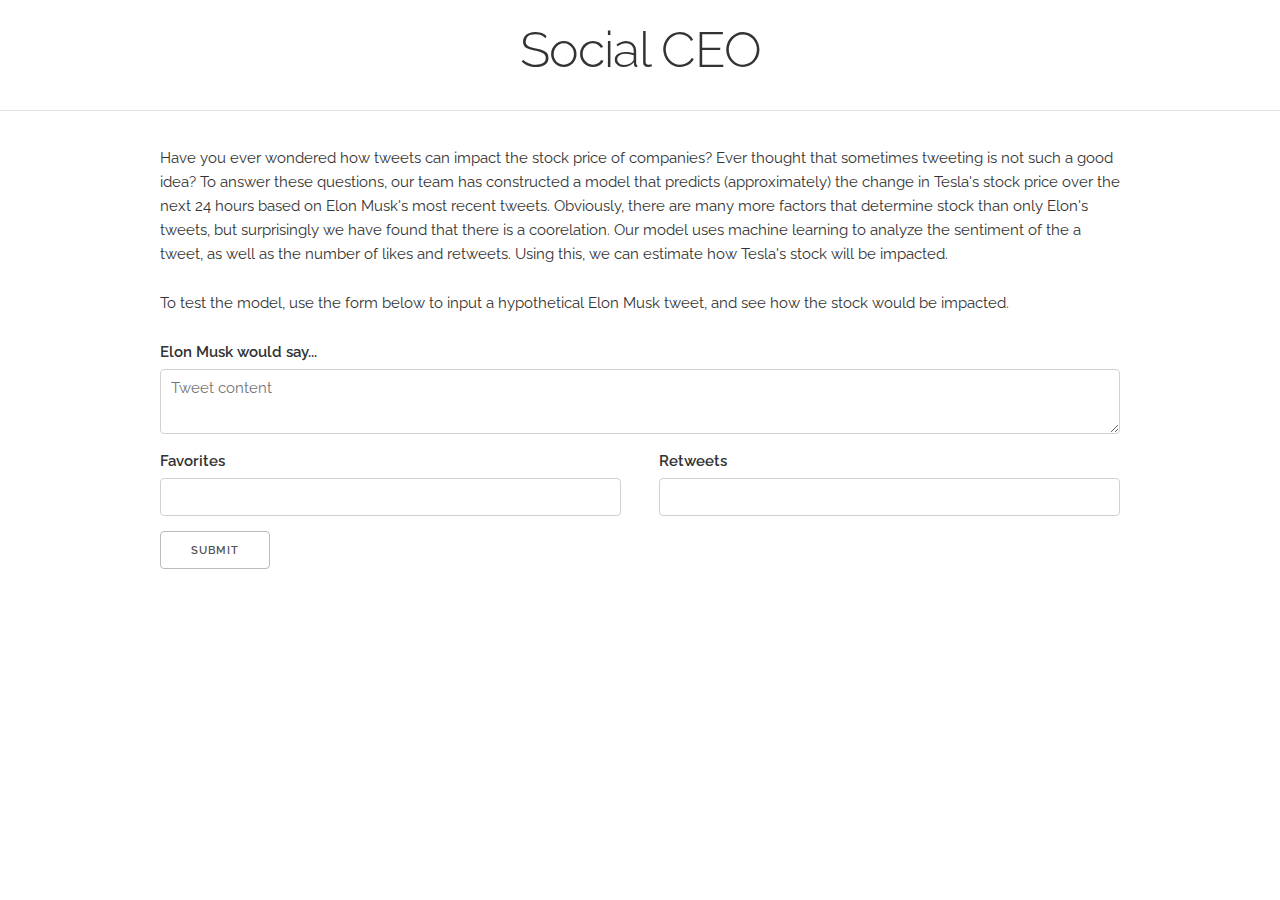
<file: SocialCeo/www/index.html>
<html>
<head>
    <link href="css/normalize.css" rel="stylesheet" />
    <link href='https://fonts.googleapis.com/css?family=Raleway' rel='stylesheet'>
    <link href="css/skeleton.css" rel="stylesheet" />
    <link href="css/site.css" rel="stylesheet" />
</head>
<body>
    <div class="header">
        <h1>Social CEO</h1>
    </div>

    <hr />

    <div class="container">
        <div class="twelve rows">
            <p>
                Have you ever wondered how tweets can impact the stock price of companies?
                Ever thought that sometimes tweeting is not such a good idea? To answer these
                questions, our team has constructed a model that predicts (approximately) the
                change in Tesla's stock price over the next 24 hours based on Elon Musk's most
                recent tweets. Obviously, there are many more factors that determine stock
                than only Elon's tweets, but surprisingly we have found that there is
                a coorelation. Our model uses machine learning to analyze the sentiment of
                the a tweet, as well as the number of likes and retweets. Using this, we can
                estimate how Tesla's stock will be impacted.
            </p>

            <p>
                To test the model, use the form below to input a hypothetical Elon Musk tweet,
                and see how the stock would be impacted.
            </p>

            <form id="form" method="get">
                <label for="exampleMessage">Elon Musk would say...</label>
                <textarea class="u-full-width" placeholder="Tweet content" name="text"></textarea>
                <div class="row">
                    <div class="six columns">
                        <label for="exampleEmailInput">Favorites</label>
                        <input class="u-full-width" name="favorites" type="text">
                    </div>
                    <div class="six columns">
                        <label for="exampleRecipientInput">Retweets</label>
                        <input class="u-full-width" name="retweets" type="text">
                    </div>
                </div>
                <input id="submit_button" class="button" value="Submit" type="button">
            </form>

            <div id="result_panel" style="display:none">
                <b>... And ...</b><br />
                <pre><code id="result_label">Increases by .5%</code></pre>
            </div>
        </div>
    </div>

    <script src="js/jquery.js"></script>
    <script>
        $("#submit_button").click(function () {
            $.ajax({
                url: 'predict/elon_musk',
                data: $('#form').serialize(),
                success: function (data) {
                    $("#result_panel").fadeOut(200, function () {
                        if (data > 0) {
                            $("#result_label").html("Tesla's stock increases by " + (Math.round(data * 100) / 100) + "%");
                        }
                        else if (data === 0) {
                            $("#result_label").html("Tesla's stock doesn't change");
                        }
                        else {
                            $("#result_label").html("Tesla's stock decreases by " + (Math.round(-data * 100) / 100) + "%");
                        }

                        $("#result_panel").fadeIn(200);
                    });
                },
                error: function () { alert("Invalid data"); }
            });
        });
    </script>
</body>
</html>
</file>
<file: SocialCeo/www/css/skeleton.css>
/*
* Skeleton V2.0.4
* Copyright 2014, Dave Gamache
* www.getskeleton.com
* Free to use under the MIT license.
* http://www.opensource.org/licenses/mit-license.php
* 12/29/2014
*/


/* Table of contents
––––––––––––––––––––––––––––––––––––––––––––––––––
- Grid
- Base Styles
- Typography
- Links
- Buttons
- Forms
- Lists
- Code
- Tables
- Spacing
- Utilities
- Clearing
- Media Queries
*/


/* Grid
–––––––––––––––––––––––––––––––––––––––––––––––––– */
.container {
  position: relative;
  width: 100%;
  max-width: 960px;
  margin: 0 auto;
  padding: 0 20px;
  box-sizing: border-box; }
.column,
.columns {
  width: 100%;
  float: left;
  box-sizing: border-box; }

/* For devices larger than 400px */
@media (min-width: 400px) {
  .container {
    width: 85%;
    padding: 0; }
}

/* For devices larger than 550px */
@media (min-width: 550px) {
  .container {
    width: 80%; }
  .column,
  .columns {
    margin-left: 4%; }
  .column:first-child,
  .columns:first-child {
    margin-left: 0; }

  .one.column,
  .one.columns                    { width: 4.66666666667%; }
  .two.columns                    { width: 13.3333333333%; }
  .three.columns                  { width: 22%;            }
  .four.columns                   { width: 30.6666666667%; }
  .five.columns                   { width: 39.3333333333%; }
  .six.columns                    { width: 48%;            }
  .seven.columns                  { width: 56.6666666667%; }
  .eight.columns                  { width: 65.3333333333%; }
  .nine.columns                   { width: 74.0%;          }
  .ten.columns                    { width: 82.6666666667%; }
  .eleven.columns                 { width: 91.3333333333%; }
  .twelve.columns                 { width: 100%; margin-left: 0; }

  .one-third.column               { width: 30.6666666667%; }
  .two-thirds.column              { width: 65.3333333333%; }

  .one-half.column                { width: 48%; }

  /* Offsets */
  .offset-by-one.column,
  .offset-by-one.columns          { margin-left: 8.66666666667%; }
  .offset-by-two.column,
  .offset-by-two.columns          { margin-left: 17.3333333333%; }
  .offset-by-three.column,
  .offset-by-three.columns        { margin-left: 26%;            }
  .offset-by-four.column,
  .offset-by-four.columns         { margin-left: 34.6666666667%; }
  .offset-by-five.column,
  .offset-by-five.columns         { margin-left: 43.3333333333%; }
  .offset-by-six.column,
  .offset-by-six.columns          { margin-left: 52%;            }
  .offset-by-seven.column,
  .offset-by-seven.columns        { margin-left: 60.6666666667%; }
  .offset-by-eight.column,
  .offset-by-eight.columns        { margin-left: 69.3333333333%; }
  .offset-by-nine.column,
  .offset-by-nine.columns         { margin-left: 78.0%;          }
  .offset-by-ten.column,
  .offset-by-ten.columns          { margin-left: 86.6666666667%; }
  .offset-by-eleven.column,
  .offset-by-eleven.columns       { margin-left: 95.3333333333%; }

  .offset-by-one-third.column,
  .offset-by-one-third.columns    { margin-left: 34.6666666667%; }
  .offset-by-two-thirds.column,
  .offset-by-two-thirds.columns   { margin-left: 69.3333333333%; }

  .offset-by-one-half.column,
  .offset-by-one-half.columns     { margin-left: 52%; }

}


/* Base Styles
–––––––––––––––––––––––––––––––––––––––––––––––––– */
/* NOTE
html is set to 62.5% so that all the REM measurements throughout Skeleton
are based on 10px sizing. So basically 1.5rem = 15px :) */
html {
  font-size: 62.5%; }
body {
  font-size: 1.5em; /* currently ems cause chrome bug misinterpreting rems on body element */
  line-height: 1.6;
  font-weight: 400;
  font-family: "Raleway", "HelveticaNeue", "Helvetica Neue", Helvetica, Arial, sans-serif;
  color: #333; }


/* Typography
–––––––––––––––––––––––––––––––––––––––––––––––––– */
h1, h2, h3, h4, h5, h6 {
  margin-top: 0;
  margin-bottom: 2rem;
  font-weight: 300; }
h1 { font-size: 4.0rem; line-height: 1.2;  letter-spacing: -.1rem;}
h2 { font-size: 3.6rem; line-height: 1.25; letter-spacing: -.1rem; }
h3 { font-size: 3.0rem; line-height: 1.3;  letter-spacing: -.1rem; }
h4 { font-size: 2.4rem; line-height: 1.35; letter-spacing: -.08rem; }
h5 { font-size: 1.8rem; line-height: 1.5;  letter-spacing: -.05rem; }
h6 { font-size: 1.5rem; line-height: 1.6;  letter-spacing: 0; }

/* Larger than phablet */
@media (min-width: 550px) {
  h1 { font-size: 5.0rem; }
  h2 { font-size: 4.2rem; }
  h3 { font-size: 3.6rem; }
  h4 { font-size: 3.0rem; }
  h5 { font-size: 2.4rem; }
  h6 { font-size: 1.5rem; }
}

p {
  margin-top: 0; }


/* Links
–––––––––––––––––––––––––––––––––––––––––––––––––– */
a {
  color: #1EAEDB; }
a:hover {
  color: #0FA0CE; }


/* Buttons
–––––––––––––––––––––––––––––––––––––––––––––––––– */
.button,
button,
input[type="submit"],
input[type="reset"],
input[type="button"] {
  display: inline-block;
  height: 38px;
  padding: 0 30px;
  color: #555;
  text-align: center;
  font-size: 11px;
  font-weight: 600;
  line-height: 38px;
  letter-spacing: .1rem;
  text-transform: uppercase;
  text-decoration: none;
  white-space: nowrap;
  background-color: transparent;
  border-radius: 4px;
  border: 1px solid #bbb;
  cursor: pointer;
  box-sizing: border-box; }
.button:hover,
button:hover,
input[type="submit"]:hover,
input[type="reset"]:hover,
input[type="button"]:hover,
.button:focus,
button:focus,
input[type="submit"]:focus,
input[type="reset"]:focus,
input[type="button"]:focus {
  color: #333;
  border-color: #888;
  outline: 0; }
.button.button-primary,
button.button-primary,
input[type="submit"].button-primary,
input[type="reset"].button-primary,
input[type="button"].button-primary {
  color: #FFF;
  background-color: #33C3F0;
  border-color: #33C3F0; }
.button.button-primary:hover,
button.button-primary:hover,
input[type="submit"].button-primary:hover,
input[type="reset"].button-primary:hover,
input[type="button"].button-primary:hover,
.button.button-primary:focus,
button.button-primary:focus,
input[type="submit"].button-primary:focus,
input[type="reset"].button-primary:focus,
input[type="button"].button-primary:focus {
  color: #FFF;
  background-color: #1EAEDB;
  border-color: #1EAEDB; }


/* Forms
–––––––––––––––––––––––––––––––––––––––––––––––––– */
input[type="email"],
input[type="number"],
input[type="search"],
input[type="text"],
input[type="tel"],
input[type="url"],
input[type="password"],
textarea,
select {
  height: 38px;
  padding: 6px 10px; /* The 6px vertically centers text on FF, ignored by Webkit */
  background-color: #fff;
  border: 1px solid #D1D1D1;
  border-radius: 4px;
  box-shadow: none;
  box-sizing: border-box; }
/* Removes awkward default styles on some inputs for iOS */
input[type="email"],
input[type="number"],
input[type="search"],
input[type="text"],
input[type="tel"],
input[type="url"],
input[type="password"],
textarea {
  -webkit-appearance: none;
     -moz-appearance: none;
          appearance: none; }
textarea {
  min-height: 65px;
  padding-top: 6px;
  padding-bottom: 6px; }
input[type="email"]:focus,
input[type="number"]:focus,
input[type="search"]:focus,
input[type="text"]:focus,
input[type="tel"]:focus,
input[type="url"]:focus,
input[type="password"]:focus,
textarea:focus,
select:focus {
  border: 1px solid #33C3F0;
  outline: 0; }
label,
legend {
  display: block;
  margin-bottom: .5rem;
  font-weight: 600; }
fieldset {
  padding: 0;
  border-width: 0; }
input[type="checkbox"],
input[type="radio"] {
  display: inline; }
label > .label-body {
  display: inline-block;
  margin-left: .5rem;
  font-weight: normal; }


/* Lists
–––––––––––––––––––––––––––––––––––––––––––––––––– */
ul {
  list-style: circle inside; }
ol {
  list-style: decimal inside; }
ol, ul {
  padding-left: 0;
  margin-top: 0; }
ul ul,
ul ol,
ol ol,
ol ul {
  margin: 1.5rem 0 1.5rem 3rem;
  font-size: 90%; }
li {
  margin-bottom: 1rem; }


/* Code
–––––––––––––––––––––––––––––––––––––––––––––––––– */
code {
  padding: .2rem .5rem;
  margin: 0 .2rem;
  font-size: 90%;
  white-space: nowrap;
  background: #F1F1F1;
  border: 1px solid #E1E1E1;
  border-radius: 4px; }
pre > code {
  display: block;
  padding: 1rem 1.5rem;
  white-space: pre; }


/* Tables
–––––––––––––––––––––––––––––––––––––––––––––––––– */
th,
td {
  padding: 12px 15px;
  text-align: left;
  border-bottom: 1px solid #E1E1E1; }
th:first-child,
td:first-child {
  padding-left: 0; }
th:last-child,
td:last-child {
  padding-right: 0; }


/* Spacing
–––––––––––––––––––––––––––––––––––––––––––––––––– */
button,
.button {
  margin-bottom: 1rem; }
input,
textarea,
select,
fieldset {
  margin-bottom: 1.5rem; }
pre,
blockquote,
dl,
figure,
table,
p,
ul,
ol,
form {
  margin-bottom: 2.5rem; }


/* Utilities
–––––––––––––––––––––––––––––––––––––––––––––––––– */
.u-full-width {
  width: 100%;
  box-sizing: border-box; }
.u-max-full-width {
  max-width: 100%;
  box-sizing: border-box; }
.u-pull-right {
  float: right; }
.u-pull-left {
  float: left; }


/* Misc
–––––––––––––––––––––––––––––––––––––––––––––––––– */
hr {
  margin-top: 3rem;
  margin-bottom: 3.5rem;
  border-width: 0;
  border-top: 1px solid #E1E1E1; }


/* Clearing
–––––––––––––––––––––––––––––––––––––––––––––––––– */

/* Self Clearing Goodness */
.container:after,
.row:after,
.u-cf {
  content: "";
  display: table;
  clear: both; }


/* Media Queries
–––––––––––––––––––––––––––––––––––––––––––––––––– */
/*
Note: The best way to structure the use of media queries is to create the queries
near the relevant code. For example, if you wanted to change the styles for buttons
on small devices, paste the mobile query code up in the buttons section and style it
there.
*/


/* Larger than mobile */
@media (min-width: 400px) {}

/* Larger than phablet (also point when grid becomes active) */
@media (min-width: 550px) {}

/* Larger than tablet */
@media (min-width: 750px) {}

/* Larger than desktop */
@media (min-width: 1000px) {}

/* Larger than Desktop HD */
@media (min-width: 1200px) {}
</file>
<file: SocialCeo/www/css/site.css>
.header {
    margin-top:2rem;
    display:table;
    margin-right:auto;
    margin-left:auto;
}

.header h1 {
    margin-bottom:0rem;
}

textarea {
    resize:vertical
}
</file>
